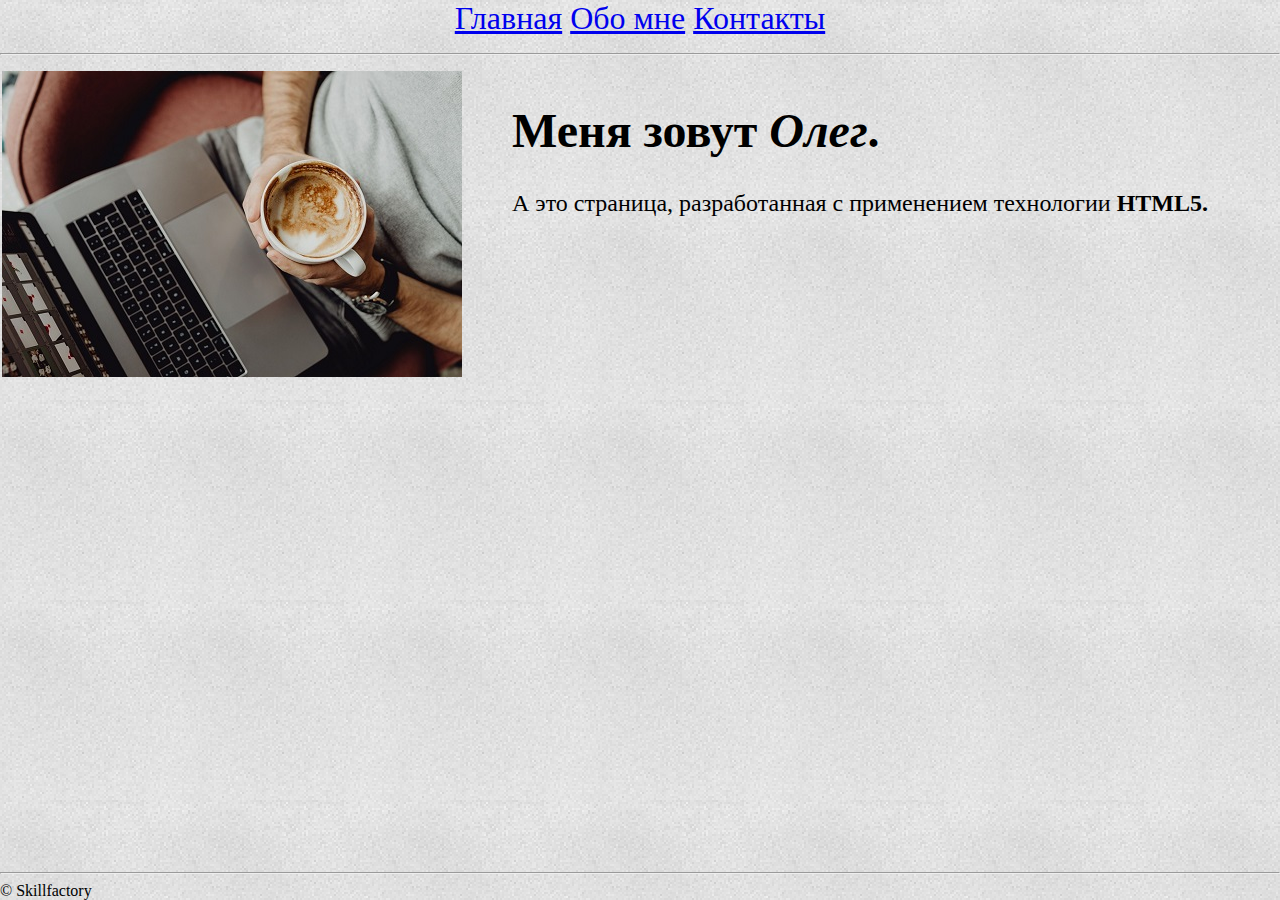
<file: index.html>
<!DOCTYPE html>
<html lang="ru">
<head>
    <meta charset="utf-8">
    <title>Моя первая веб-страница</title>
</head>
<!-- Делаем блоки разметки растягивающимися по оси сверху вниз и минимальную высоту окна закрепляем на 100% области просмотра браузера 
     фон всех блоков заливаем картинкой-плиткой, которую разменодим по всему экрану -->
<body style="margin: 0; display: flex; flex-direction: column; min-height: 100vh; background-image: url('img/noisy-background.png'); background-repeat: repeat; ">
<!-- Все ссылки в блоке выравниваем по центру -->
    <nav style="text-align: center; font-size: 200%">
        <!-- Увеличим шрифт ссылок -->
            <a href="#">Главная</a>
            <a href="pages/about.html">Обо мне</a>
            <a href="pages/contacts.html">Контакты</a>
            <hr>
    </nav>
      <!-- Растягиваем блок на все свободное место на экране -->
      <main style="flex-grow: 1;">
        <!-- Левая колонка-->
        <!-- делаем ширину колонки в 60% экрана, выравниваем по правому краю с обтеканием по левому краю -->
        <aside style="width: 60%; float: right; font-size: 150%;">
          <!-- Увеличиваем шрифты, добавляем теги жирного и наклонного шрифтов для выделения -->
            <h1>Меня зовут <em>Олег</em>.</h1>  
            <p>А это страница, разработанная с применением технологии <strong>HTML5.</strong></p>
        </aside>
        <!-- Правая колонка -->
        <!-- Картинку прижимаем к правому краю и делаем небольшой отступ -->
        <div style="float: right; margin-right: 50px;"><img src="img/coffee.jpg" alt="картинка"></div>
      </main>
      <footer>
        <hr>
        <span>&copy;&nbsp;Skillfactory</span>
      </footer>
</body>
</html>
</file>
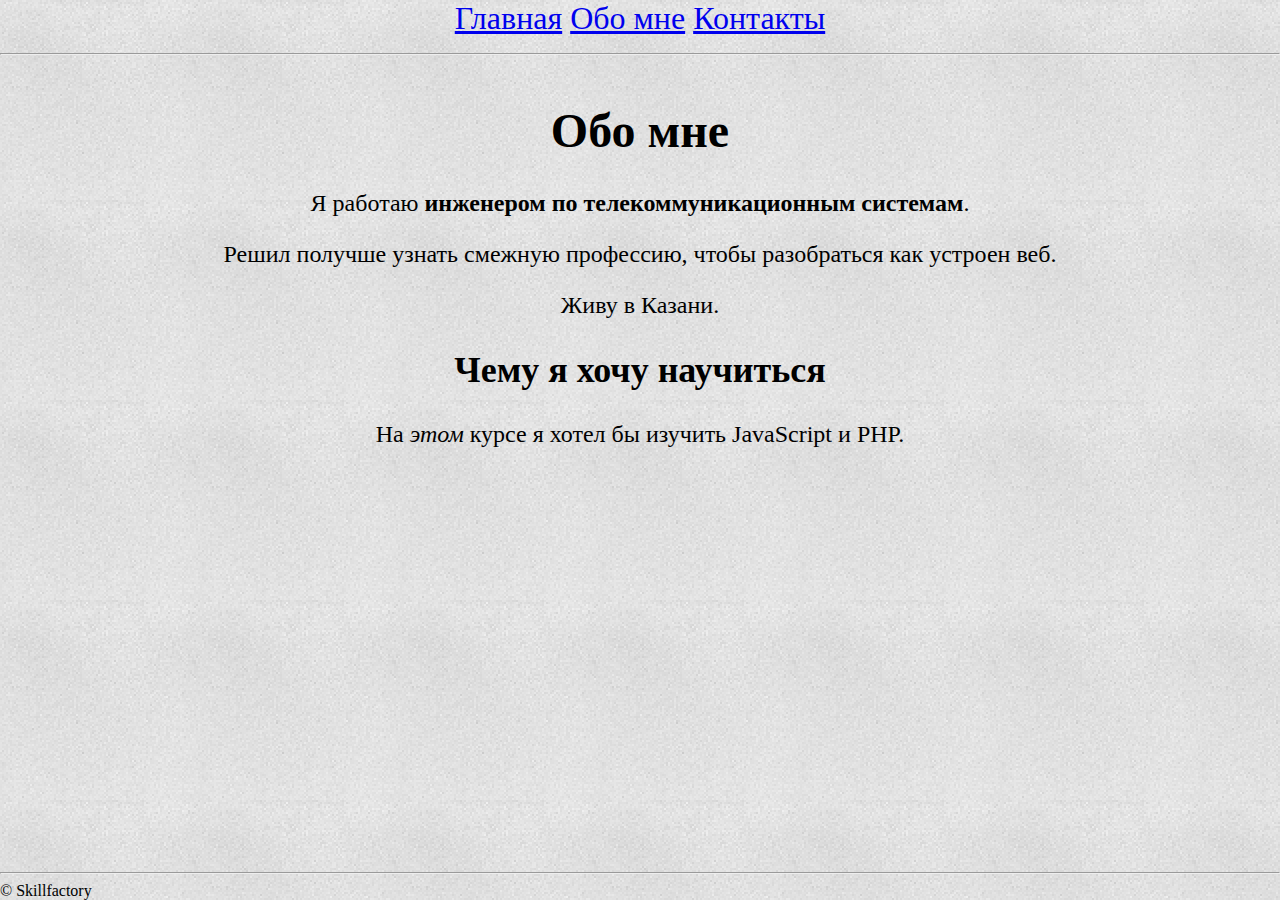
<file: pages/about.html>
<!DOCTYPE html>
<html>
<head>
    <meta charset="utf-8">
    <title>Обо мне - Моя первая веб-страница</title>
</head>
<!-- Делаем блоки разметки растягивающимися по оси сверху вниз и минимальную высоту окна закрепляем на 100% области просмотра браузера 
     фон всех блоков заливаем картинкой-плиткой, которую разменодим по всему экрану -->
<body style="margin: 0; display: flex; flex-direction: column; min-height: 100vh; background-image: url('../img/noisy-background.png'); background-repeat: repeat; ">
<!-- Все ссылки в блоке выравниваем по центру -->
    <nav style="text-align: center; font-size: 200%;">
        <!-- Увеличим шрифт ссылок и добавим жирный шрифт -->
            <a href="../index.html">Главная</a>
            <a href="#">Обо мне</a>
            <a href="contacts.html">Контакты</a>
            <hr>
    </nav>
      <!-- Растягиваем блок на все свободное место на экране -->
      <main style="flex-grow: 1; text-align: center; font-size: 150%;">
        <!-- Увеличиваем шрифты, добавляем теги жирного и наклонного шрифтов для выделения -->
        <h1>Обо мне</h1>    
        <p>Я работаю <strong>инженером по телекоммуникационным системам</strong>.</p>  
        <p>Решил получше узнать смежную профессию, чтобы разобраться как устроен веб.</p>
        <p>Живу в Казани.</p>
        <h2>Чему я хочу научиться</h2>
        <p>На <em>этом</em> курсе я хотел бы изучить JavaScript и PHP.</p>
      </main>
      <footer>
        <hr>
        <span>&copy;&nbsp;Skillfactory</span>
      </footer>
</body>
</html>
</file>
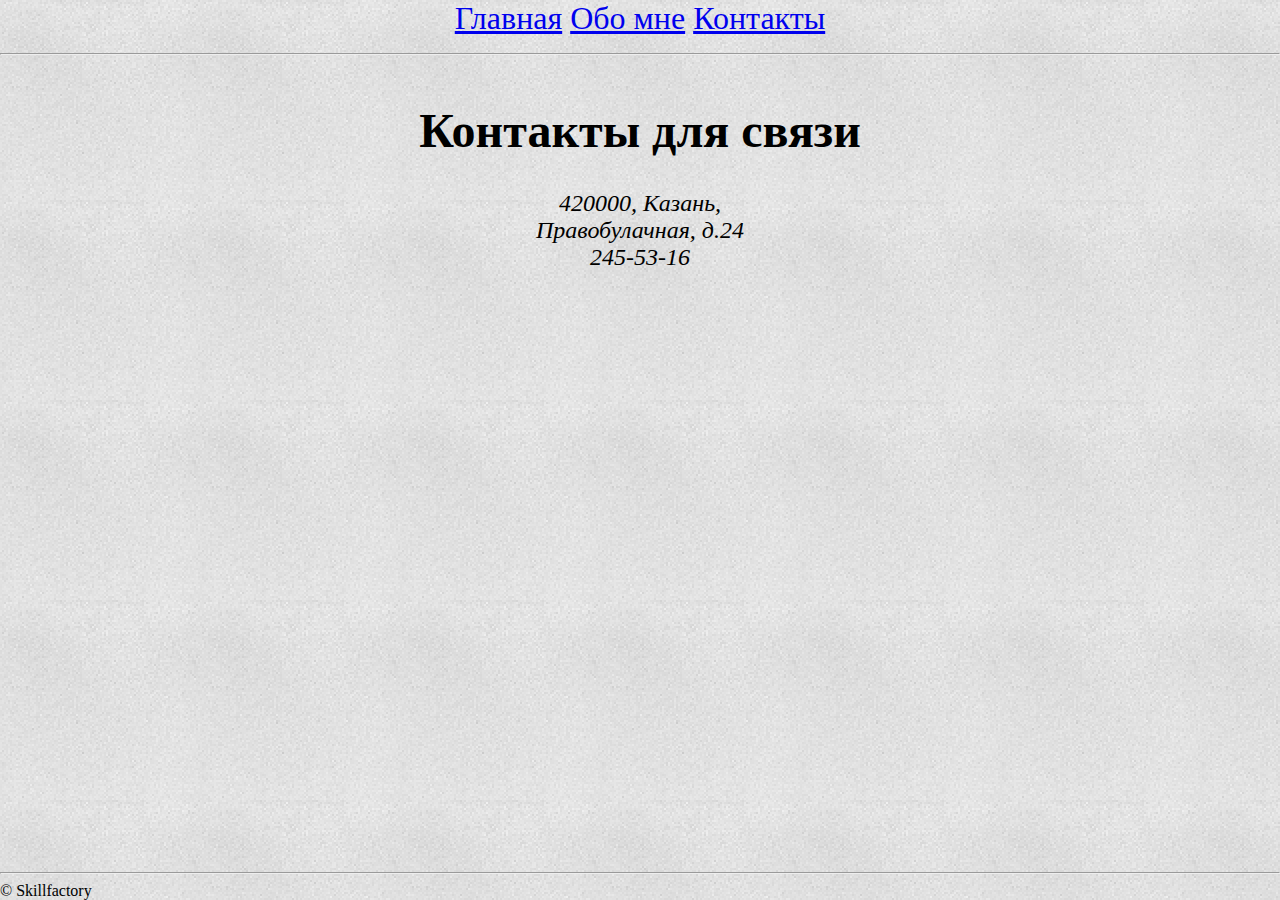
<file: pages/contacts.html>
<!DOCTYPE html>
<html lang="ru">
<head>
    <meta charset="utf-8">
    <title>Контакты - Моя первая веб-страница</title>
</head>
<!-- Делаем блоки разметки растягивающимися по оси сверху вниз и минимальную высоту окна закрепляем на 100% области просмотра браузера 
     фон всех блоков заливаем картинкой-плиткой, которую разменодим по всему экрану -->
<body style="margin: 0; display: flex; flex-direction: column; min-height: 100vh; background-image: url('../img/noisy-background.png'); background-repeat: repeat; ">
<!-- Все ссылки в блоке выравниваем по центру и увеличиваем шрифты -->
    <nav style="text-align: center; font-size: 200%;">
            <a href="../index.html">Главная</a>
            <a href="about.html">Обо мне</a>
            <a href="#">Контакты</a>
            <hr>
    </nav>
      <!-- Растягиваем блок на все свободное место на экране и увеличиваем шрифты-->
      <main style="flex-grow: 1; text-align: center; font-size: 150%;">
        <!-- добавляем теги жирного и наклонного шрифтов для выделения -->
            <h1>Контакты для связи</h1>
            <address>
                420000, Казань,<br>
                Правобулачная, д.24<br>
                245-53-16<br>
            </address>   
        </font>
      </main>
      <footer>
        <hr>
        <span>&copy;&nbsp;Skillfactory</span>
      </footer>
</body>
</html>
</file>
